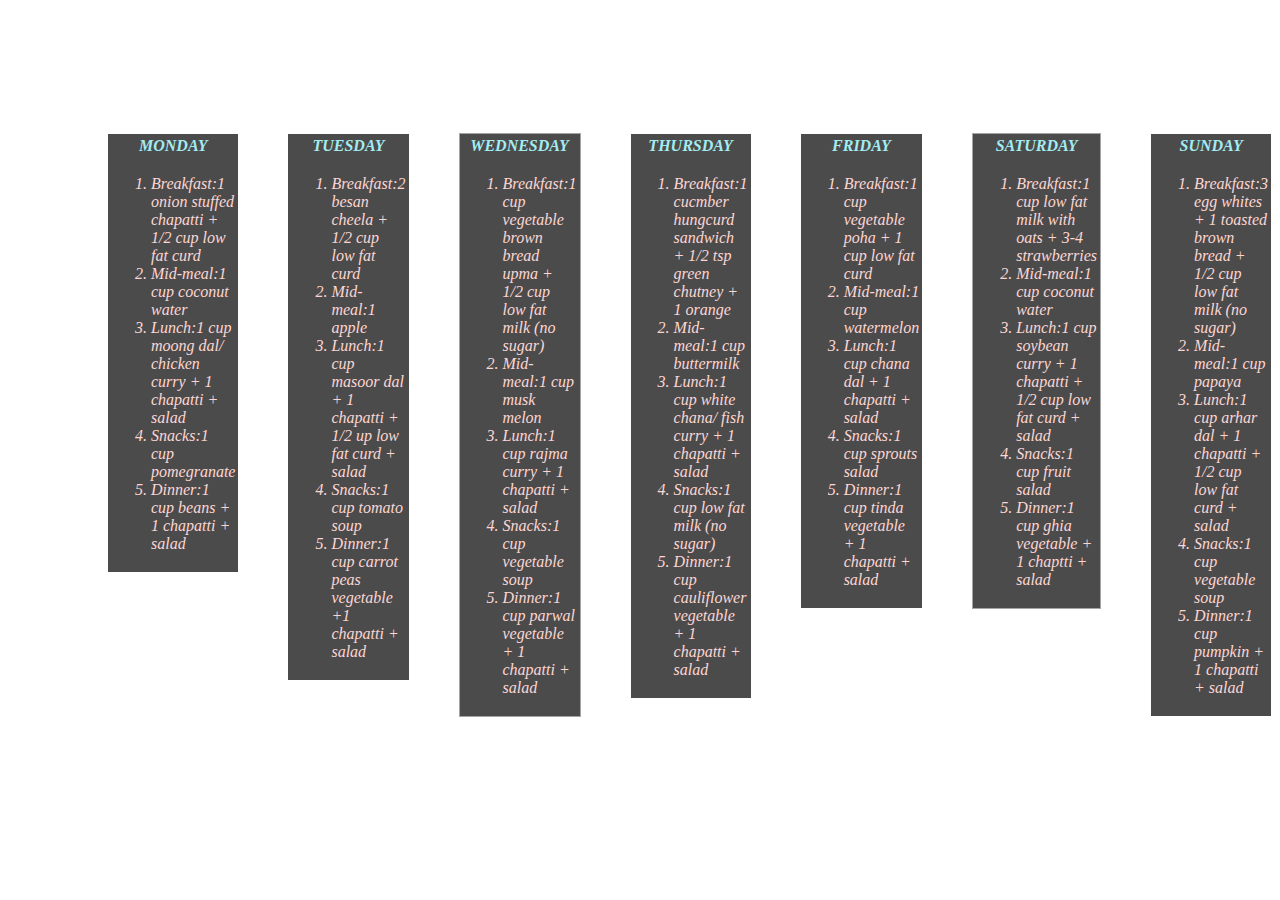
<file: Main Website/Diet Chart/OBESE.html>
<!DOCTYPE html>
<html lang="en">
<head>

    <title>Diet chart for obese </title>
    <style>
        body{

            background:url("https://media.istockphoto.com/id/1125868202/photo/fresh-vegetables-still-life.jpg?b=1&s=170667a&w=0&k=20&c=qlkiDgSL1mQr33FEoM7g7I6reBFGG8lGCkWDSipqfjQ=");

            background-repeat:no-repeat;
            background-size: 110%;

            text-align: center;
            text-indent:130px;
            background-blend-mode: screen;





        }
        h1{
            text-indent:150px;
            color:white;

            border-radius: 2px;
            margin-bottom: -25px;


        }
        .grid{
        display: table;
  border-spacing:50px;
  border-image-width: 45px;
  opacity: 0.7;



        }
        .grid-item{
  display: table-row;
  text-align: center;
}
.grid-cell {
  width: 120px;
  height: 50px;

  display: table-cell;
  text-align: center;



}
td{
    color:#FCC5C0;

}
th{
    color:#7DE5ED;
}
</style>

</head>
<body>


  <center> <b><i><h1>DIET CHART FOR OBESE PERSON</h1></b></center>
    <div class="grid">

        <div class="grid-item">

            <div class="grid-cell">



                <div class="grid-cell">
              <center><table bgcolor="black";frame="box"  ></center>
               <b><tr>
                <th>MONDAY</th>

            </tr>

                <tr>
                <td>
                    <ol type="1">
                  <li>Breakfast:1 onion stuffed chapatti + 1/2 cup low fat curd</li>
                    <li>Mid-meal:1 cup coconut water</li>
                    <li>Lunch:1 cup moong dal/ chicken curry + 1 chapatti + salad</li>
                    <li>Snacks:1 cup pomegranate</li>
                    <li>Dinner:1 cup beans + 1 chapatti + salad</li>

                </ol></td></tr></table></div></b>
            </tr>
            <div class="grid-cell">
            <center><table  bgcolor="black";frame="box" ></center>
                <th>TUESDAY</th>

            </tr>
            <tr>
                <td>
                    <ol type="1">
                  <li>Breakfast:2 besan cheela + 1/2 cup low fat curd</li>
                    <li>Mid-meal:1 apple</li>
                    <li>Lunch:1 cup masoor dal + 1 chapatti + 1/2 up low fat curd + salad</li>
                    <li>Snacks:1 cup tomato soup</li>
                    <li>Dinner:1 cup carrot peas vegetable +1 chapatti + salad</li>

                </ol></td></tr></table></div>

                    <div class="grid-cell">
                <center><table bgcolor="black"; frame="box" ></center>
               <tr> <th>WEDNESDAY</th>

            </tr>
            <tr>
                <td>
                    <ol type="1">
                  <li>Breakfast:1 cup vegetable brown bread upma + 1/2 cup low fat milk (no sugar)</li>
                    <li>Mid-meal:1 cup musk melon</li>
                    <li>Lunch:1 cup rajma curry + 1 chapatti + salad</li>
                    <li>Snacks:1 cup vegetable soup</li>
                    <li>Dinner:1 cup parwal vegetable + 1 chapatti + salad</li>

                </ol></td></tr></table></div>
                <div class="grid-cell">
                <center><table  bgcolor="black";frame="box" ></center>
                <tr><th>THURSDAY</th>

            </tr>
            <tr>
                <td>
                    <ol type="1">
                  <li>Breakfast:1 cucmber hungcurd sandwich + 1/2 tsp green chutney + 1 orange</li>
                    <li>Mid-meal:1 cup buttermilk</li>
                    <li>Lunch:1 cup white chana/ fish curry + 1 chapatti + salad</li>
                    <li>Snacks:1 cup low fat milk (no sugar)</li>
                    <li>Dinner:1 cup cauliflower vegetable + 1 chapatti + salad</li>

                </ol></td></tr></table></div>
                <div class="grid-cell">
                <center><table bgcolor="black";frame="box" ></center>
               <tr> <th>FRIDAY</th>

            </tr>
            <tr>
                <td>
                    <ol type="1">
                  <li>Breakfast:1 cup vegetable poha + 1 cup low fat curd</li>
                    <li>Mid-meal:1 cup watermelon</li>
                    <li>Lunch:1 cup chana dal + 1 chapatti + salad</li>
                    <li>Snacks:1 cup sprouts salad</li>
                    <li>Dinner:1 cup tinda vegetable + 1 chapatti + salad</li>

                </ol></td></tr></table></div>

                    <div class="grid-cell">

                <center><table bgcolor="black"; frame="box" ></center>
              <tr> <th>SATURDAY</th>

            </tr>
            <tr>
                <td>
                    <ol type="1">
                  <li>Breakfast:1 cup low fat milk with oats + 3-4 strawberries</li>
                    <li>Mid-meal:1 cup coconut water</li>
                    <li>Lunch:1 cup soybean curry + 1 chapatti + 1/2 cup low fat curd + salad</li>
                    <li>Snacks:1 cup fruit salad</li>
                    <li>Dinner:1 cup ghia vegetable + 1 chaptti + salad</li>

                </ol></td></tr></table></div>
<div class="grid-cell">

       <center> <table bgcolor="black";frame="box"></center>
        <tr>
            <th>SUNDAY</th>
        </tr>
        <tr>
            <td>
                <ol type="1">
              <li>Breakfast:3 egg whites + 1 toasted brown bread + 1/2 cup low fat milk (no sugar)</li>
                <li>Mid-meal:1 cup papaya</li>
                <li>Lunch:1 cup arhar dal + 1 chapatti + 1/2 cup low fat curd + salad</li>
                <li>Snacks:1 cup vegetable soup</li>
                <li>Dinner:1 cup pumpkin + 1 chapatti + salad</li>

            </ol></td></tr></div>
        </table>
        </table>





        </ol>

        </div>

    </div>


</body>
</html>
</file>
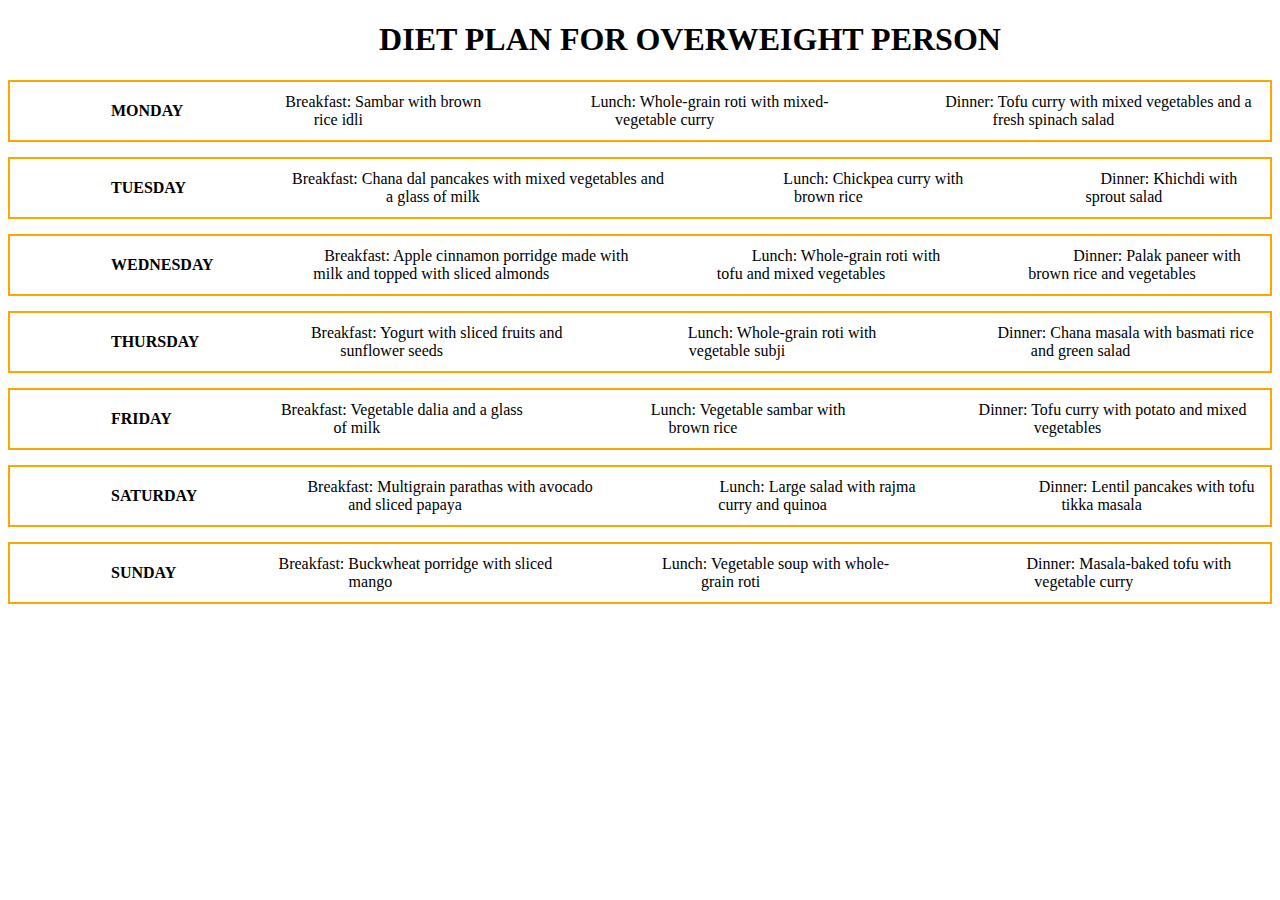
<file: Main Website/Diet Chart/OVERWEIGHT.html>
<!DOCTYPE html>
<html lang="en">
<head>
    
                
    <style>
        
     
   body{
    background-image:url("https://img.freepik.com/free-photo/set-fruits-seeds-leaves_23-2148145087.jpg?w=2000");
    background-repeat:no-repeat;
    font-family: "Lucida Handwriting", "Brush Script MT", cursive;
    color: black;
    text-indent:100px;
    background-size: 100%;
    
   }
   table{
    text-indent: 90px;
    border-spacing: 10px;
    margin-bottom: 15px;
    margin-top: 15px;
    text-align: center;
    border-color:orange;
    border-width: 2px;
   }
   
    </style>
    <title>Overweight Diet Chart</title>
</head>
<body>
    
    <center><h1>DIET PLAN FOR OVERWEIGHT PERSON</h1></center>
    <table frame="box" >
       
        <th>MONDAY  </th>
       
           <td>Breakfast: Sambar with brown rice idli</td>
            <td>Lunch: Whole-grain roti with mixed-vegetable curry</td>
           <td>Dinner: Tofu curry with mixed vegetables and a fresh spinach salad</td>
      
    </table>
    <table frame="box" >
            <tr >
                <th >TUESDAY</th>
                <td>Breakfast: Chana dal pancakes with mixed vegetables and a glass of milk</td>
                <td>Lunch: Chickpea curry with brown rice</td>
                <td>Dinner: Khichdi with sprout salad</td>
            </tr>
            </table>
            <table frame="box">
            <tr>
                <th>WEDNESDAY</th>
                <td>Breakfast: Apple cinnamon porridge made with milk and topped with sliced almonds</td>
                <td>Lunch: Whole-grain roti with tofu and mixed vegetables</td>
                <td>Dinner: Palak paneer with brown rice and vegetables</td>
            </tr>
            </table>
            <table frame="box">
            <tr>
                <th>THURSDAY</th>
                <td>Breakfast: Yogurt with sliced fruits and sunflower seeds</td>
                <td>Lunch: Whole-grain roti with vegetable subji</td>
                <td>Dinner: Chana masala with basmati rice and green salad</td>
            </tr>
            </table>
            <table frame="box">
            <tr>
                <th>FRIDAY</th>
                <td>Breakfast: Vegetable dalia and a glass of milk</td>
                <td>Lunch: Vegetable sambar with brown rice</td>
                <td>Dinner: Tofu curry with potato and mixed vegetables</td>
            </tr>
            </table>
            <table frame="box">
                   <tr>
                    <th>SATURDAY</th>
                    <td>Breakfast: Multigrain parathas with avocado and sliced papaya</td>
                    <td>Lunch: Large salad with rajma curry and quinoa</td>
                    <td>Dinner: Lentil pancakes with tofu tikka masala</td>
                   </tr>
            </table>
            <table frame="box">
                   <tr>
                    <th>SUNDAY</th>
                    <td>Breakfast: Buckwheat porridge with sliced mango</td>
                    <td>Lunch: Vegetable soup with whole-grain roti</td>
                    <td>Dinner: Masala-baked tofu with vegetable curry</td>
                   </tr></table>

    </table>
    
</body>
</html>
</file>
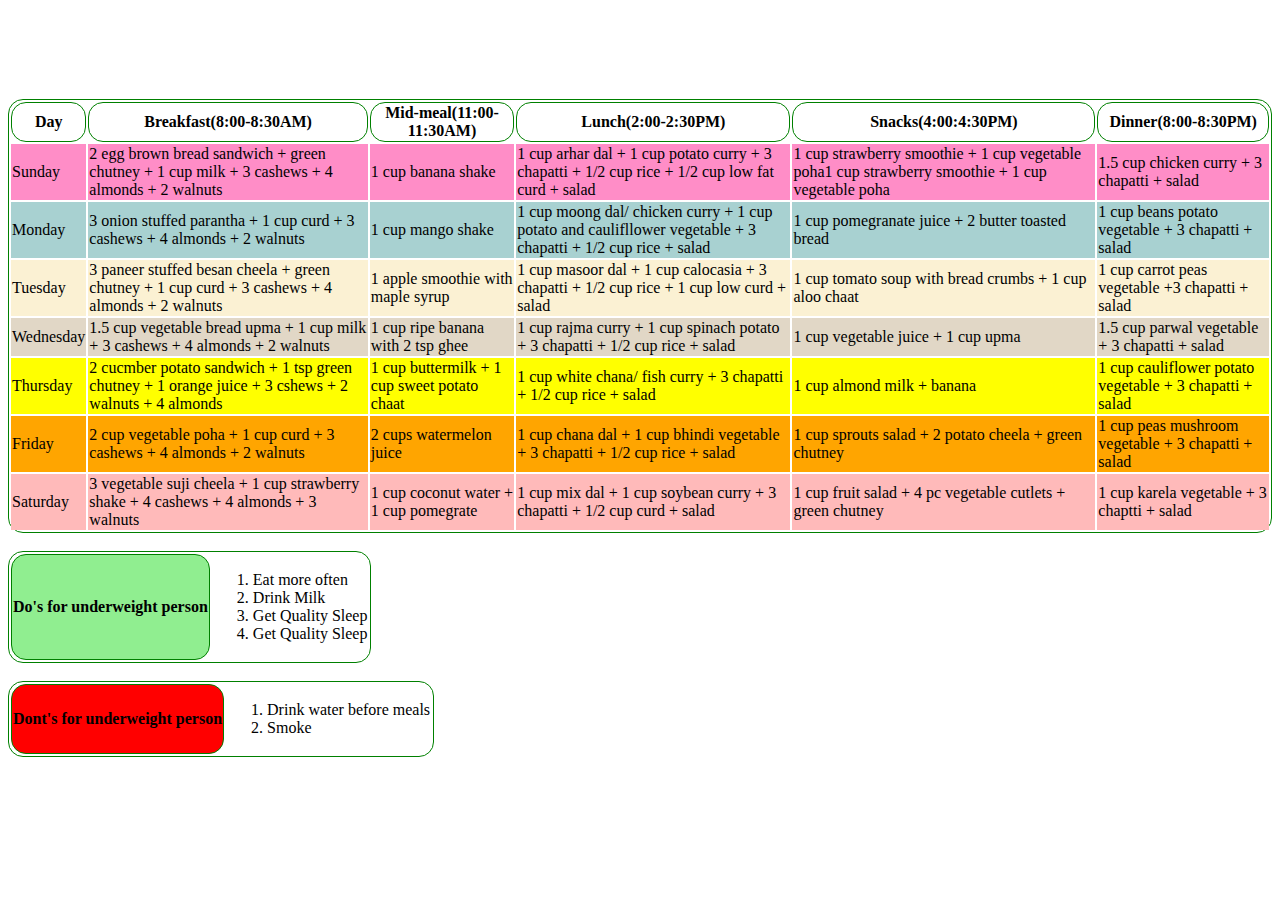
<file: Main Website/Diet Chart/UNDERWEIGHT.html>
<!DOCTYPE html>
<html lang="en">
<head>
    <meta charset="UTF-8">
    <meta http-equiv="X-UA-Compatible" content="IE=edge">
    <meta name="viewport" content="width=device-width, initial-scale=1.0">
    <title>UNDERWEIGHT</title>
</head>
<style>
    h1{
        font: size 22px;;
        font-family: system-ui, -apple-system, BlinkMacSystemFont, 'Segoe UI', Roboto, Oxygen, Ubuntu, Cantarell, 'Open Sans', 'Helvetica Neue', sans-serif;
        color: white;
        text-align: center;
       border-radius: 2px ;
       border-color: aqua;
       
       background:url("https://www.shutterstock.com/image-photo/fresh-fruits-assorted-colorful-backgroundvitamins-260nw-252338818.jpg");
    }
    body{
        background-color:white;
    }
    table,th{
        border:1px solid green;
        border-collapse: separate;
        border-radius: 15px;

    }
    
    
   
</style>
<body>
    <h1>DIET PLAN FOR UNDERWEIGHT</h1>
    <br>


    <table>
        <tr>
            <th >Day</th>
            <th>Breakfast(8:00-8:30AM)</th>
            <th>Mid-meal(11:00-11:30AM)</th>
            <th>Lunch(2:00-2:30PM)</th>
            <th>Snacks(4:00:4:30PM)</th>
            <th>Dinner(8:00-8:30PM)</th>
        </tr>
        <tr bgcolor="#FF8DC7">
            <td>Sunday</td>
            <td>2 egg brown bread sandwich + green chutney + 1 cup milk + 3 cashews + 4 almonds + 2 walnuts </td>
            <td>1 cup banana shake</td>
            <td>1 cup arhar dal + 1 cup potato curry + 3 chapatti + 1/2 cup rice + 1/2 cup low fat curd + salad</td>
            <td>1 cup strawberry smoothie + 1 cup vegetable poha1 cup strawberry smoothie + 1 cup vegetable poha</td>
            <td>1.5 cup chicken curry + 3 chapatti + salad</td>
        </tr>
        
        <tr bgcolor="#A8D1D1">
            <td>Monday</td>
            <td>3 onion stuffed parantha + 1 cup curd + 3 cashews + 4 almonds + 2 walnuts</td>
            <td>1 cup mango shake</td>
            <td>1 cup moong dal/ chicken curry + 1 cup potato and caulifllower vegetable + 3 chapatti + 1/2 cup rice + salad</td>
            <td>1 cup pomegranate juice + 2 butter toasted bread</td>
            <td>1 cup beans potato vegetable + 3 chapatti + salad</td>
        </tr>
        <tr bgcolor="#FBF1D3">
            <td>Tuesday</td>
            <td>3 paneer stuffed besan cheela + green chutney + 1 cup curd + 3 cashews + 4 almonds + 2 walnuts</td>
            <td>1 apple smoothie with maple syrup</td>
            <td>1 cup masoor dal + 1 cup calocasia + 3 chapatti + 1/2 cup rice + 1 cup low curd + salad</td>
            <td>1 cup tomato soup with bread crumbs + 1 cup aloo chaat</td>
            <td>1 cup carrot peas vegetable +3 chapatti + salad</td>
        </tr>
        <tr bgcolor="#E1D7C6">
            <td>Wednesday</td>
            <td>1.5 cup vegetable bread upma + 1 cup milk + 3 cashews + 4 almonds + 2 walnuts</td>
            <td>1 cup ripe banana with 2 tsp ghee</td>
            <td>1 cup rajma curry + 1 cup spinach potato + 3 chapatti + 1/2 cup rice + salad</td>
            <td>1 cup vegetable juice + 1 cup upma</td>
            <td>1.5 cup parwal vegetable + 3 chapatti + salad</td>
        
        </tr>
        <tr bgcolor="yellow">
            <td>Thursday</td>
            <td>2 cucmber potato sandwich + 1 tsp green chutney + 1 orange juice + 3 cshews + 2 walnuts + 4 almonds</td>
            <td>1 cup buttermilk + 1 cup sweet potato chaat</td>
            <td>1 cup white chana/ fish curry + 3 chapatti + 1/2 cup rice + salad</td>
            <td>1 cup almond milk + banana</td>
            <td>1 cup cauliflower potato vegetable + 3 chapatti + salad</td>

        </tr>
        <tr bgcolor="orange">
            <td>Friday</td>
            <td>2 cup vegetable poha + 1 cup curd + 3 cashews + 4 almonds + 2 walnuts</td>
            <td>2 cups watermelon juice</td>
            <td>1 cup chana dal + 1 cup bhindi vegetable + 3 chapatti + 1/2 cup rice + salad</td>
            <td>1 cup sprouts salad + 2 potato cheela + green chutney</td>
            <td>1 cup peas mushroom vegetable + 3 chapatti + salad</td>
        </tr>
        <tr bgcolor="#FFBABA">
            <td>Saturday</td>
            <td>3 vegetable suji cheela + 1 cup strawberry shake + 4 cashews + 4 almonds + 3 walnuts</td>
            <td>1 cup coconut water + 1 cup pomegrate</td>
            <td>1 cup mix dal + 1 cup soybean curry + 3 chapatti + 1/2 cup curd + salad</td>
            <td>1 cup fruit salad + 4 pc vegetable cutlets + green chutney</td>
            <td>1 cup karela vegetable + 3 chaptti + salad</td>
        </tr>
    </table>
    <br>
    
    
    <table>
    <b><th bgcolor="lightgreen">Do's for underweight person</th></b>
   <i> <td><ol>
        <li>Eat more often</li>
        <li>Drink Milk</li>
        <li>Get Quality Sleep</li>
        <li>Get Quality Sleep</li>
    </ol></td></table></i>
    &nbsp;&nbsp;&nbsp;&nbsp;&nbsp;
    <table>
        <b><th bgcolor="red">Dont's for underweight person</th></b>
       <i> <td><ol>
            <li>Drink water before meals</li>
            <li>Smoke</li>
        </ol></td></table></i>
        
</body>
</html>
</file>
